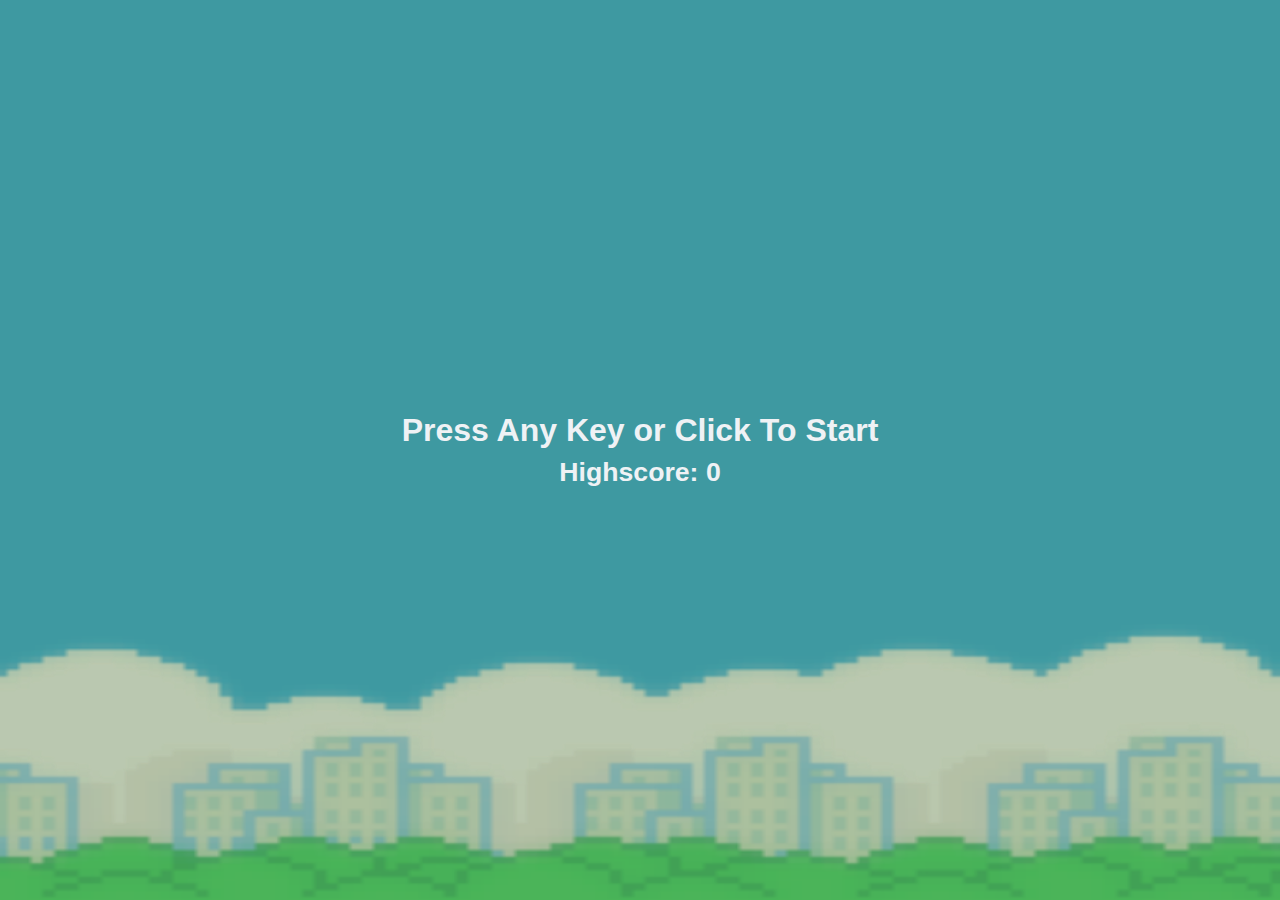
<file: wwwroot/demos/flappyBird/index.html>
<!DOCTYPE html>
<html lang="en">

<head>
    <meta charset="UTF-8">
    <meta http-equiv="X-UA-Compatible" content="IE=edge">
    <meta name="viewport" content="width=device-width, initial-scale=1.0">
    <link rel="stylesheet" href="styles.css">
    <script src="script.js" type="module"></script>
    <title>Document</title>
</head>

<body>
    <h1 class="title" data-title>
        Press Any Key or Click To Start
        <small data-subtitle class="subtitle"></small>
    </h1>
    <img data-bird src="images/bird.png" draggable="false" class="bird"></img>
</body>

</html>
</file>
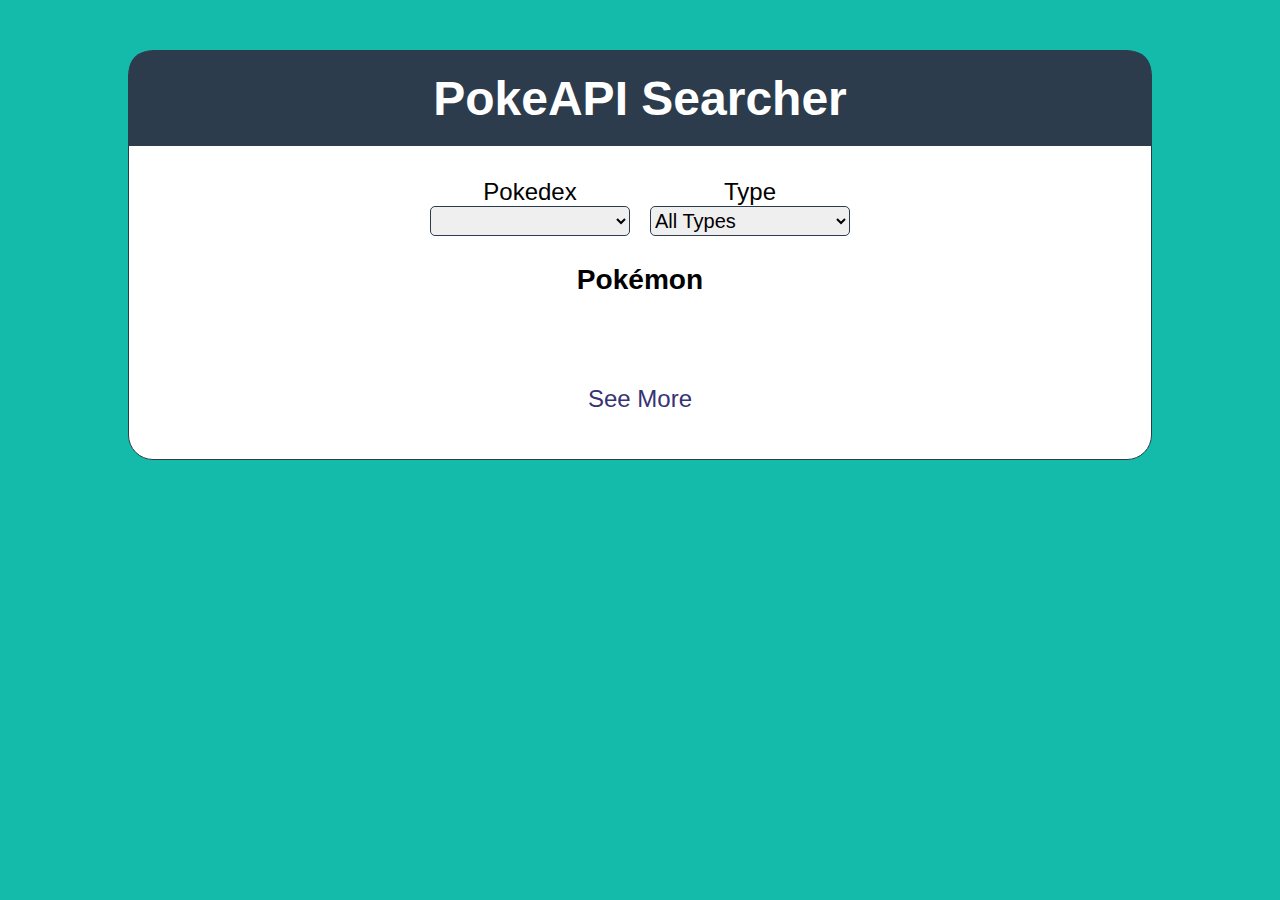
<file: wwwroot/demos/pokeAPISearcher/index.html>
<!DOCTYPE html>
<html lang="en">
    <head>
        <meta charset="UTF-8" />
        <meta http-equiv="X-UA-Compatible" content="IE=edge" />
        <link rel="stylesheet" asp-append-version="true" href="site.css" />
        <title>PokéAPI Searcher</title>
    </head>

    <body>
        <main>
            <h1>PokeAPI Searcher</h1>

            <div id="filters">
                <div>
                    <label for="pokedex">Pokedex</label>

                    <select id="pokedex"></select>
                </div>

                <div>
                    <label for="type">Type</label>

                    <select id="type">
                        <option selected value="all">All Types</option>
                    </select>
                </div>
            </div>

            <h3>Pokémon</h3>

            <div id="cards"></div>
            <button class="see-more" id="more">See More</button>
        </main>

        <template>
            <div class="pokemon">
                <img
                    data-image
                    class="skeleton"
                    src="https://upload.wikimedia.org/wikipedia/commons/c/ca/1x1.png"
                />
                <h2 data-name>
                    <div class="skeleton skeleton-text"></div>
                </h2>
                <div data-types>
                    <button>
                        <img
                            class="skeleton"
                            src="https://upload.wikimedia.org/wikipedia/commons/c/ca/1x1.png"
                        />
                        <span class="skeleton skeleton-text type-name"></span>
                    </button>
                    <button>
                        <img
                            class="skeleton"
                            src="https://upload.wikimedia.org/wikipedia/commons/c/ca/1x1.png"
                        />
                        <span class="skeleton skeleton-text type-name"></span>
                    </button>
                </div>
            </div>
        </template>

        <script src="script.js"></script>
    </body>
</html>
</file>
<file: wwwroot/demos/flappyBird/styles.css>
*,
*::after,
*::before {
    box-sizing: border-box;
}
body {
    margin: 0;
    background-image: url(images/background.png);
    background-size: cover;
    height: 100vh;
    font-family: "Lato", -apple-system, BlinkMacSystemFont, "Segoe UI", Roboto,
        "Helvetica Neue", Arial, "Noto Sans", sans-serif, "Apple Color Emoji",
        "Segoe UI Emoji", "Segoe UI Symbol", "Noto Color Emoji";
    overflow: hidden;
}

.title {
    z-index: 10;
    position: absolute;
    display: flex;
    text-align: center;
    justify-content: center;
    align-items: center;
    inset: 0;
    color: #eff2f5;
    margin: 0;
    flex-direction: column;
    background-color: rgba(0, 0, 0, 0.2);
}

.subtitle {
    margin-top: 0.5rem;
}

.hide {
    display: none;
}

.bird {
    --bird-top: -1000;
    --bird-size: 60px;
    user-select: none;
    position: absolute;
    width: var(--bird-size);
    left: var(--bird-size);
    top: calc(var(--bird-top) * 1px);
    border-radius: 50%;
}

.pipe {
    position: absolute;
    top: 0;
    bottom: 0;
    width: calc(var(--pipe-width) * 1px);
    left: calc(var(--pipe-left) * 1px);
}

.pipe > .segment {
    position: absolute;
    width: 100%;
    background-size: 100% 1200px;
}

.pipe > .top {
    top: 0;
    bottom: calc(var(--hole-top) * 1px);
    background-image: url(images/pipe.png);
    transform: scaleY(-1);
}

.pipe > .bottom {
    bottom: 0;
    top: calc(100vh - (var(--hole-top) * 1px) + calc(var(--hole-height) * 1px));
    background-image: url(images/pipe.png);
}
</file>
<file: wwwroot/demos/pokeAPISearcher/site.css>
:root {
    --primary: #14bbaa;
    --secondary: #2c3c4c;
}
body {
    background-color: var(--primary);
    font-family: "Lato", -apple-system, BlinkMacSystemFont, "Segoe UI", Roboto,
        "Helvetica Neue", Arial, "Noto Sans", sans-serif, "Apple Color Emoji",
        "Segoe UI Emoji", "Segoe UI Symbol", "Noto Color Emoji";
    font-size: x-large;
    margin: 0;
}
body > main {
    background-color: white;
    border: 1px solid var(--secondary);
    border-radius: 25px;
    margin: 50px auto;
    max-width: 80%;
    padding-bottom: 25px;
    text-align: center;
    width: 2000px;
}

main h1 {
    background-color: var(--secondary);
    color: white;
    margin-top: 0;
    border-radius: 20px 20px 0 0;
    padding: 20px 0;
}

*,
*::before,
*::after {
    box-sizing: border-box;
}
select,
select * {
    text-transform: capitalize;
}
.pokemon.not-loaded {
    display: none;
}
.pokemon {
    background-color: #a9dff1;
    border: 1px solid var(--secondary);
    border-radius: 20px;
    margin: auto;
    padding: 20px;
    width: 300px;
}
[data-types] div,
[data-image] {
    background-color: #e0f1f7;
}
.skeleton {
    animation: skeleton-loading 1s linear infinite alternate;
    opacity: 70%;
}
.pokemon-option {
    text-transform: capitalize;
}
[data-image] {
    border: 1px solid var(--secondary);
    border-radius: 5px;
    height: 260px;
    margin: auto;
    width: 260px;
}
[data-name] {
    margin: auto;
    margin-bottom: 5px;
    overflow: hidden;
    text-overflow: ellipsis;
    text-transform: capitalize;
    white-space: nowrap;
}
[data-types] img {
    border-radius: 20px;
    height: 25px;
    width: 25px;
}
[data-types] > button {
    align-items: center;
    border: 1px solid var(--secondary);
    border-radius: 25px;
    display: inline-flex;
    justify-content: center;
    padding: 2px 2px;
    width: 45%;
}
[data-types] > button:hover {
    filter: brightness(90%);
    cursor: pointer;
}
.single-card {
    margin: 20px auto;
    width: 200px;
}
[data-types] .type-name {
    display: inline;
    font-size: 20px;
    font-weight: 450;
    margin: 0 5px;
    text-transform: capitalize;
}
#cards {
    display: flex;
    flex-wrap: wrap;
    gap: 1vw;
    padding: 20px;
}
.skeleton-text {
    border-radius: 0.125rem;
    height: 0.5em;
    margin: 20px auto;
    width: 90%;
}
.skeleton-text:last-child {
    margin-bottom: 0;
    width: 80%;
}
label {
    display: block;
}
select {
    border: 1px solid var(--secondary);
    border-radius: 5px;
    font-size: 20px;
    height: 30px;
    width: 200px;
}
@keyframes skeleton-loading {
    0% {
        background-color: #a3b8c2;
    }
    100% {
        background-color: #f0f3f5;
    }
}
a,
.see-more {
    color: #373373;
    text-decoration: none;
}
a:hover,
.see-more:hover {
    color: #0056b3;
    text-decoration: underline;
}
.see-more {
    background-color: transparent;
    border: none;
    font-size: inherit;
    margin: 20px auto;
}
.see-more:hover {
    cursor: pointer;
}
.hidden {
    display: none;
}
#none {
    color: #6c757d;
}

#filters {
    display: flex;
    gap: 20px;
    justify-content: center;
}
</file>
